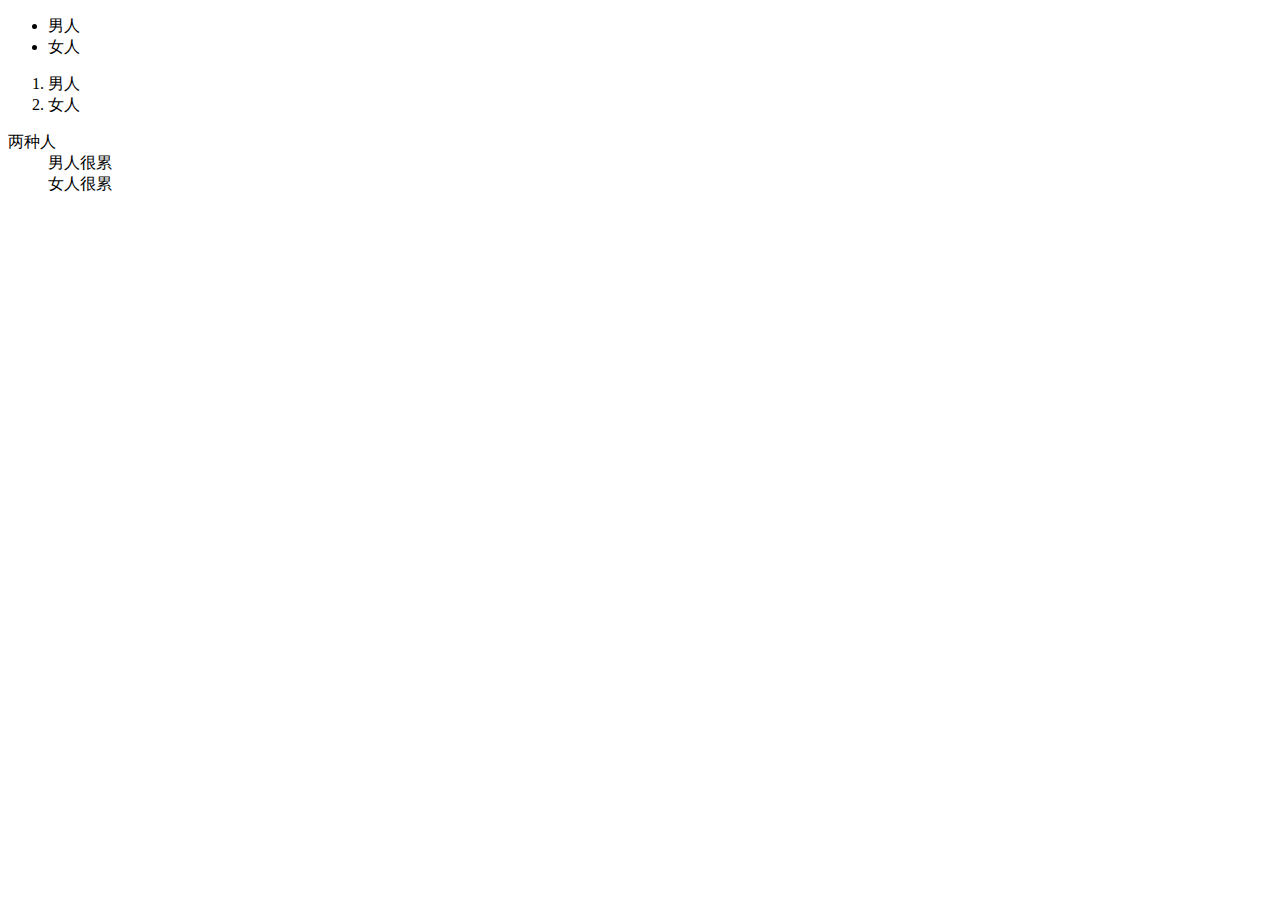
<file: 排序.html>
<!DOCTYPE html>
<html lang="zh-CH">
<head>
    <meta charset="UTF-8">
    <meta http-equiv="X-UA-Compatible" content="IE=edge">
    <meta name="viewport" content="width=
    , initial-scale=1.0">
    <title>Document</title>
</head>
<body>
     <!-- 无序 -->
     <ul>
        <li>男人</li>
        <li>女人</li>
    </ul>

    <!-- 有序 -->
    <ol>
        <li>男人</li>
        <li>女人</li>
    </ol>

    <!-- 浮动 -->
    <dl>
        <dt>两种人</dt>
        <dd>男人很累</dd>
        <dd>女人很累</dd>
    </dl>
</body>
</html>
</file>
